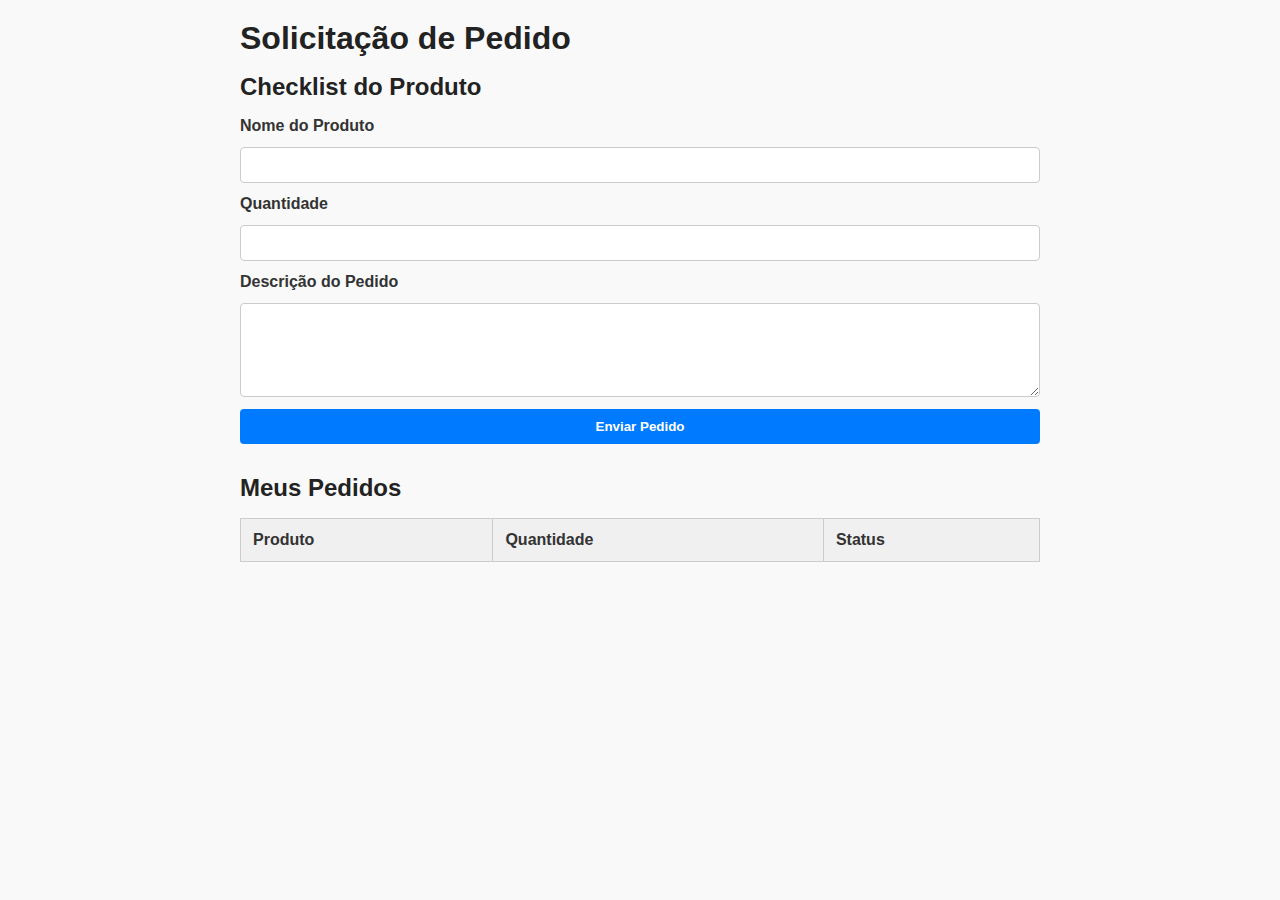
<file: solicitante.html>
<!DOCTYPE html>
<html lang="pt-BR">
<head>
  <meta charset="UTF-8" />
  <meta name="viewport" content="width=device-width, initial-scale=1.0"/>
  <title>Solicitação de Pedido</title>
  <link rel="stylesheet" href="css/style.css" />
</head>
<body>

  <main class="container">
    <h1>Solicitação de Pedido</h1>

    <!-- Formulário de checklist -->
    <section class="form-section">
      <h2>Checklist do Produto</h2>
      <form id="checklist-form">
        <label for="produto">Nome do Produto</label>
        <input type="text" id="produto" required />

        <label for="quantidade">Quantidade</label>
        <input type="number" id="quantidade" min="1" required />

        <label for="descricao">Descrição do Pedido</label>
        <textarea id="descricao" rows="4" required></textarea>

        <!-- Adicione mais perguntas conforme necessário -->
        <button type="submit">Enviar Pedido</button>
      </form>
    </section>

    <!-- Fila de pedidos -->
    <section class="lista-pedidos">
      <h2>Meus Pedidos</h2>
      <table>
        <thead>
          <tr>
            <th>Produto</th>
            <th>Quantidade</th>
            <th>Status</th>
          </tr>
        </thead>
        <tbody id="tabela-pedidos">
          <!-- Linhas serão inseridas dinamicamente -->
        </tbody>
      </table>
    </section>
  </main>

  <script src="js/solicitante.js"></script>

</body>
</html>
</file>
<file: css/style.css>
/* Reset básico */
* {
  margin: 0;
  padding: 0;
  box-sizing: border-box;
}

body {
  font-family: 'Segoe UI', Tahoma, Geneva, Verdana, sans-serif;
  background-color: #f9f9f9;
  color: #333;
  padding: 20px;
}

/* Container geral */
.container {
  max-width: 800px;
  margin: 0 auto;
}

/* Títulos */
h1, h2 {
  margin-bottom: 16px;
  color: #222;
}

/* Formulários */
form {
  display: flex;
  flex-direction: column;
  gap: 12px;
  margin-bottom: 30px;
}

label {
  font-weight: bold;
}

input[type="text"],
input[type="password"],
input[type="number"],
textarea {
  padding: 8px;
  border: 1px solid #ccc;
  border-radius: 4px;
  font-size: 1rem;
}

button {
  padding: 10px 16px;
  background-color: #007bff;
  color: #fff;
  border: none;
  border-radius: 4px;
  font-weight: bold;
  cursor: pointer;
  transition: background 0.2s ease;
}

button:hover {
  background-color: #0056b3;
}

/* Tabelas */
table {
  width: 100%;
  border-collapse: collapse;
  margin-top: 16px;
}

th, td {
  padding: 12px;
  border: 1px solid #ccc;
  text-align: left;
}

th {
  background-color: #f0f0f0;
}

tr:nth-child(even) {
  background-color: #fafafa;
}

/* Seção de detalhes */
.detalhes {
  margin-top: 32px;
  padding: 20px;
  border: 2px solid #ddd;
  border-radius: 6px;
  background-color: #fff;
}

.error-message {
  color: red;
  margin-top: 10px;
}

td.status-aceito {
  background-color: #d4edda !important;
  color: #155724 !important;
  font-weight: bold;
  text-transform: uppercase;
}

td.status-pendente {
  background-color: #fff3cd !important;
  color: #856404 !important;
  font-weight: bold;
  text-transform: uppercase;
}
</file>
